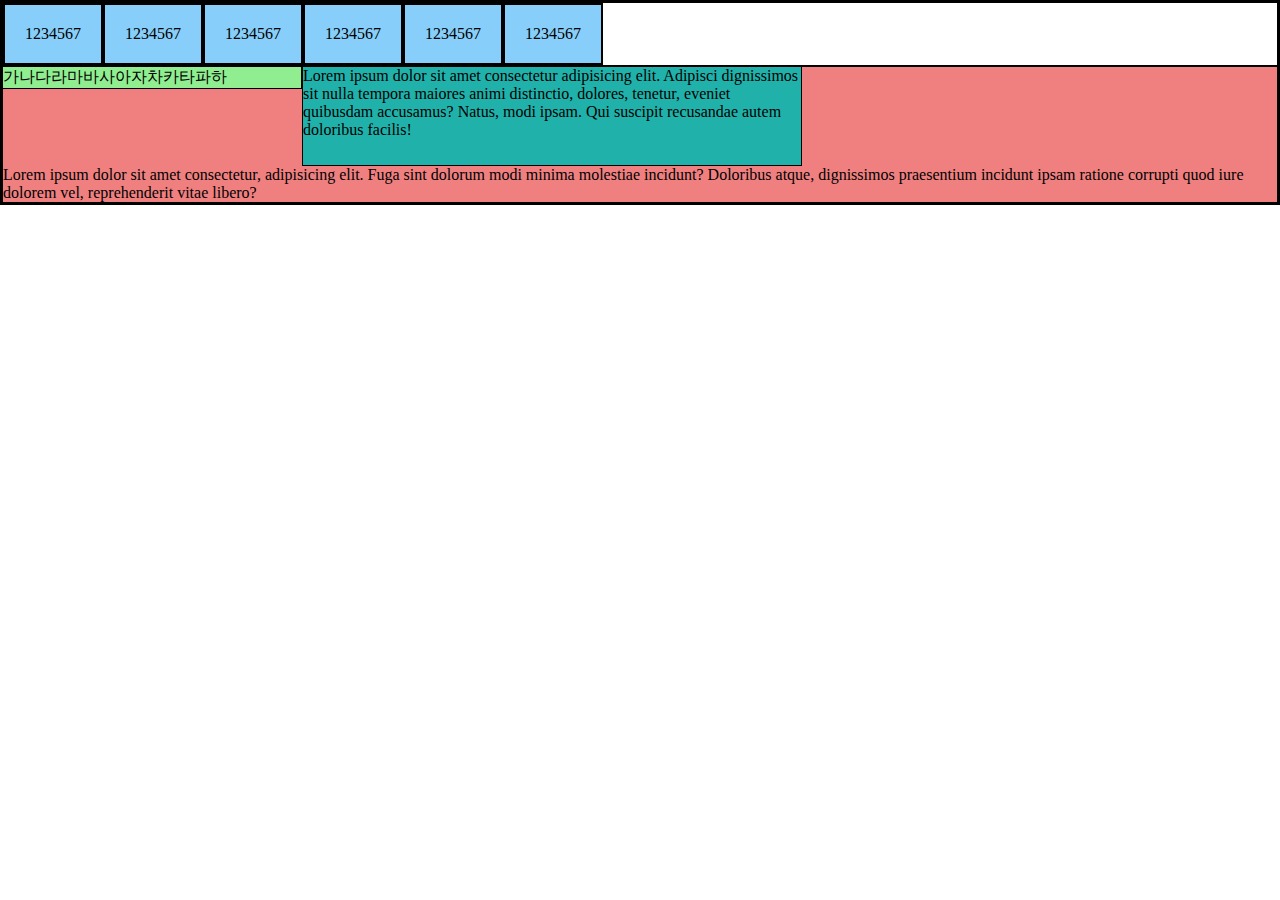
<file: 클리어픽스.html>
<!DOCTYPE html>
<html lang="ko">

<head>
    <meta charset="UTF-8">
    <meta name="viewport" content="width=device-width, initial-scale=1.0">
    <title>클리어픽스</title>
    <style type="text/css">
        * {
            padding: 0;
            margin: 0;
            box-sizing: border-box;
            border: 1px solid black;
        }

        a {
            text-decoration: none;
            color: inherit;
        }

        ol,
        ul,
        li {
            list-style: none;
        }

        img {
            vertical-align: bottom;
        }

        table {
            border-collapse: collapse;
        }

        .list1 {}

        .list1 li {
            float: left;
        }

        .list1 li a {
            display: block;
            padding: 20px;
            background-color: lightskyblue;
        }

        .clear_fix::before,
        .clear_fix::after {
            content: "";
            display: block;
            clear: both;
        }

        .box1 {
            background-color: lightgreen;
            width: 300px;
            float: left;
        }

        .box2 {
            width: 500px;
            height: 100px;
            background-color: lightseagreen;
            float: left;
        }

        .box3{
            background-color: lightcoral;
        }
    </style>
</head>

<body>
    <ul class="list1 clear_fix">
        <li><a href="#">1234567</a></li>
        <li><a href="#">1234567</a></li>
        <li><a href="#">1234567</a></li>
        <li><a href="#">1234567</a></li>
        <li><a href="#">1234567</a></li>
        <li><a href="#">1234567</a></li>
    </ul>

    <div class="box1">가나다라마바사아자차카타파하</div>

    <div class="box2">
        Lorem ipsum dolor sit amet consectetur adipisicing elit. Adipisci dignissimos sit nulla tempora maiores animi
        distinctio, dolores, tenetur, eveniet quibusdam accusamus? Natus, modi ipsam. Qui suscipit recusandae autem
        doloribus facilis!
    </div>

    <div class="box3 clear_fix">
        Lorem ipsum dolor sit amet consectetur, adipisicing elit. Fuga sint dolorum modi minima molestiae incidunt?
        Doloribus atque, dignissimos praesentium incidunt ipsam ratione corrupti quod iure dolorem vel, reprehenderit
        vitae libero?
    </div>
</body>

</html>
</file>
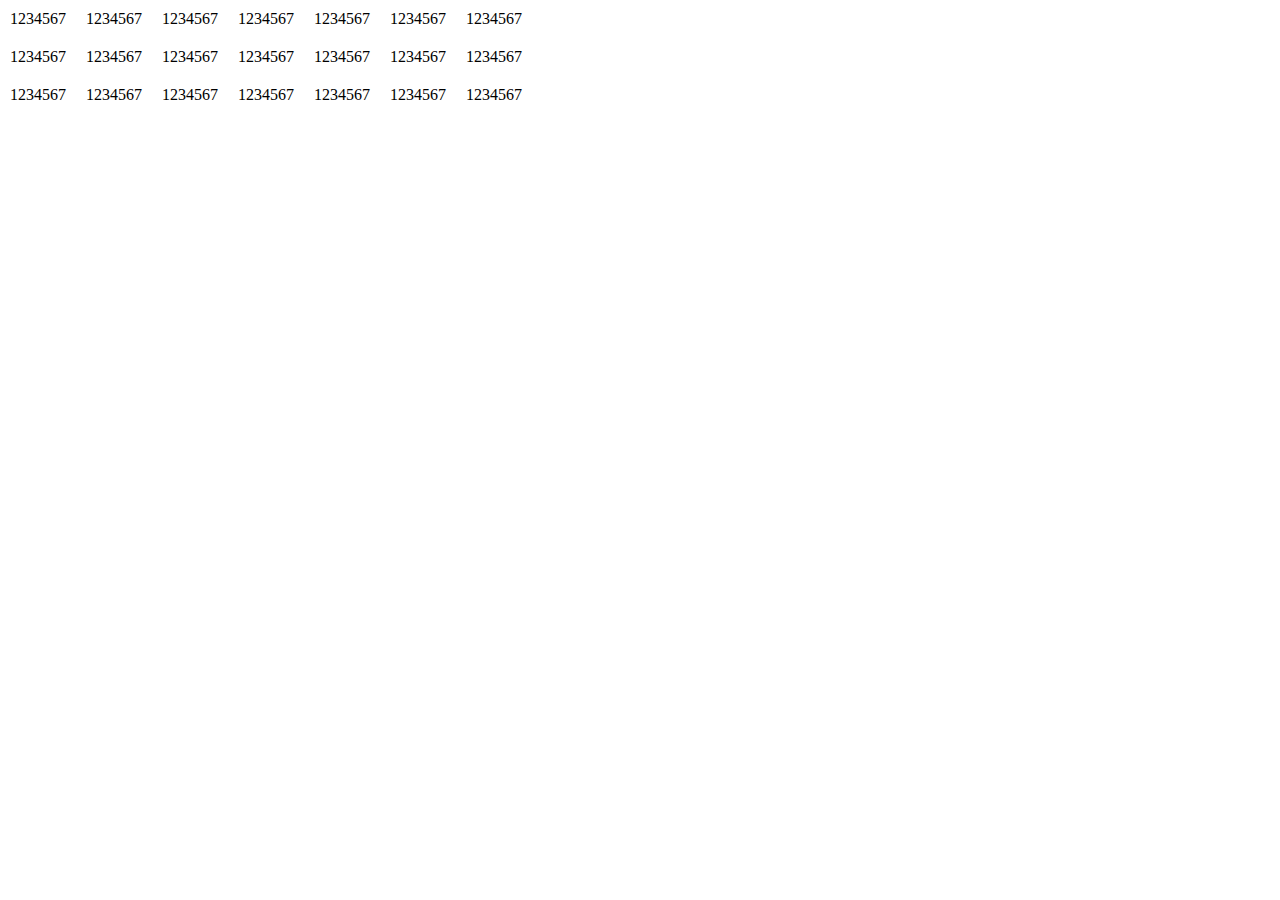
<file: 클리어픽스2.html>
<!DOCTYPE html>
<html lang="ko">
<head>
    <meta charset="UTF-8">
    <meta name="viewport" content="width=device-width, initial-scale=1.0">
    <title>Document</title>
    <style type="text/css">
        *{padding: 0; margin: 0; box-sizing: border-box;}
        a{text-decoration: none; color: inherit;}
        ol,ul,li{list-style: none;}
        img{vertical-align: bottom;}
        table{border-collapse: collapse;}

        ul{}
        ul li{
            float: left;
        }

        .clear::before, .clear::after{
            content: "";
            display: block;
            clear: both;
        }

        ul li a{
            display: block;
            padding: 10px;
        }
    </style>
</head>
<body>
    <ul class="list1 clear">
        <li><a href="#">1234567</a></li>
        <li><a href="#">1234567</a></li>
        <li><a href="#">1234567</a></li>
        <li><a href="#">1234567</a></li>
        <li><a href="#">1234567</a></li>
        <li><a href="#">1234567</a></li>
        <li><a href="#">1234567</a></li>
    </ul>

    <ul class="list2 clear">
        <li><a href="#">1234567</a></li>
        <li><a href="#">1234567</a></li>
        <li><a href="#">1234567</a></li>
        <li><a href="#">1234567</a></li>
        <li><a href="#">1234567</a></li>
        <li><a href="#">1234567</a></li>
        <li><a href="#">1234567</a></li>
    </ul>

    <ul class="list3">
        <li><a href="#">1234567</a></li>
        <li><a href="#">1234567</a></li>
        <li><a href="#">1234567</a></li>
        <li><a href="#">1234567</a></li>
        <li><a href="#">1234567</a></li>
        <li><a href="#">1234567</a></li>
        <li><a href="#">1234567</a></li>
    </ul>
</body>
</html>
</file>
